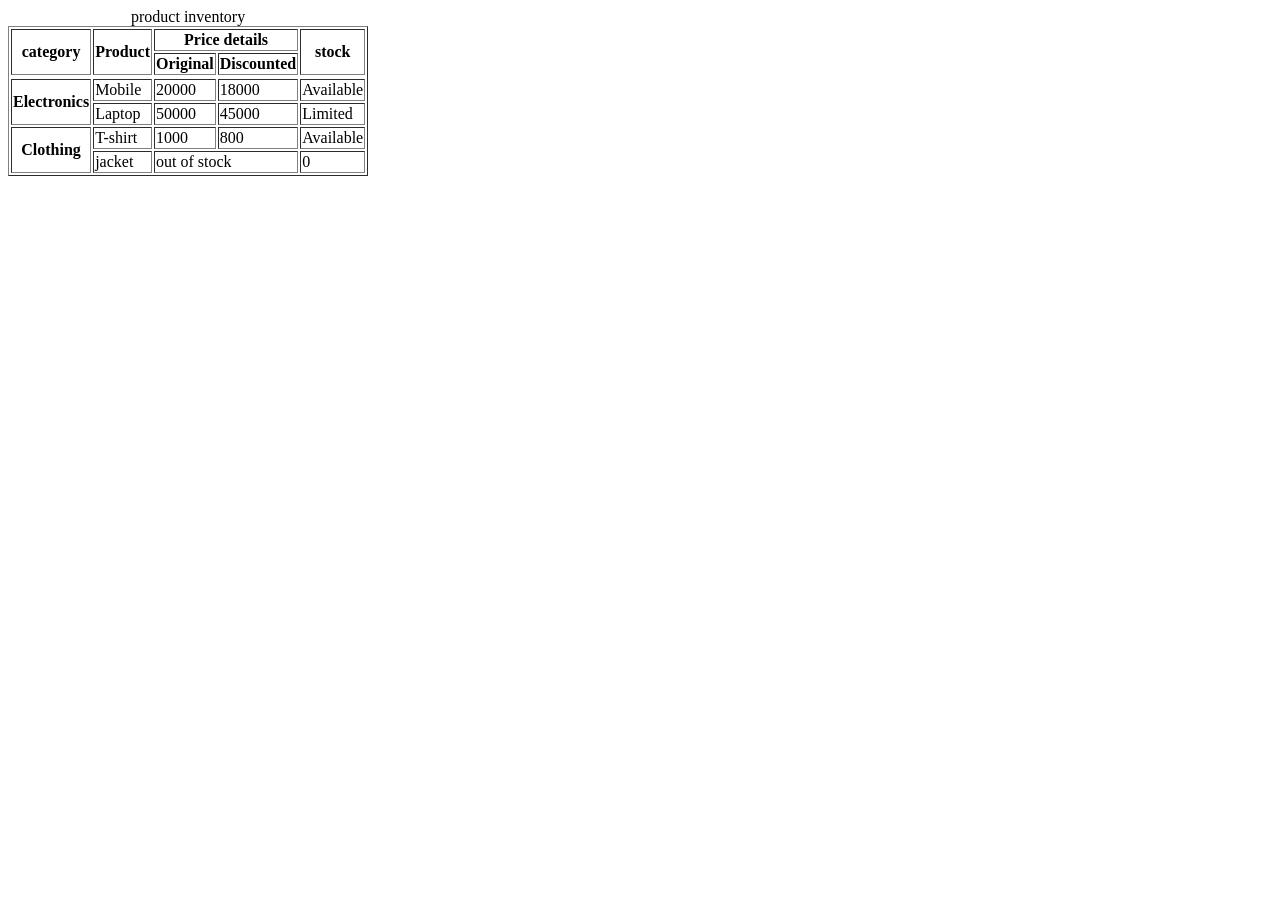
<file: product table.html>
<!DOCTYPE html>
<html>
<head>


</head>
<body>
<table border="1">
<caption> product inventory </caption>

<thead>
<tr> 
<th rowspan="2" scope="col">category</th>
<th rowspan="2" scope="col">Product</th>
<th colspan="2" scope="col">Price details</th>
<th rowspan="2" scope="col">stock</th>
</tr>
<tr>
<th scope="col">Original</th>
<th scope="col">Discounted</th>
<tr>
</thead>
<tbody>
<tr>
<th rowspan="2" scope="row">Electronics</th>
<td>Mobile</td>
<td>20000</td>
<td>18000</td>
<td>Available</td>
</tr>
<td>Laptop</td>
<td>50000</td>
<td>45000</td>
<td>Limited</td>
<tr>
<th rowspan="2" scope="row">Clothing</th>
<td>T-shirt</td>
<td>1000</td>
<td>800</td>
<td>Available</td>
</tr>
<td>jacket</td>
<td colspan="2">out of stock</td>
<td>0</td>



</tbody>
</table>



</body>

</html>
</file>
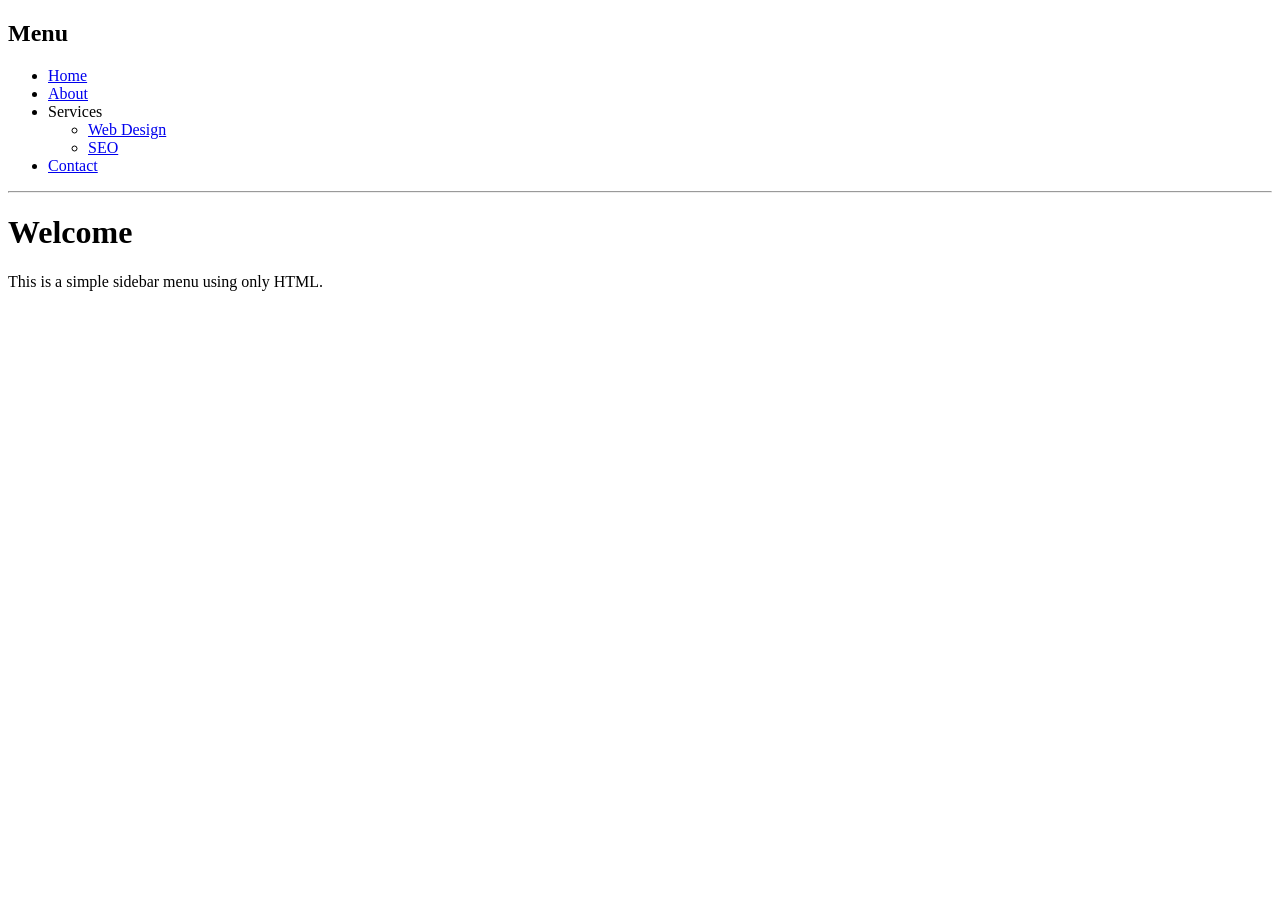
<file: Sidebar menu.html>
<!DOCTYPE html>
<html>
<head>
  <title>Simple Sidebar</title>
</head>

<body>

<!-- Sidebar -->
<nav>
  <h2>Menu</h2>
  
  <ul>
    <li><a href="#">Home</a></li>
    <li><a href="#">About</a></li>
    
    <li>Services
      <ul>
        <li><a href="#">Web Design</a></li>
        <li><a href="#">SEO</a></li>
      </ul>
    </li>
    
    <li><a href="#">Contact</a></li>
  </ul>
</nav>

<hr>

<!-- Main Content -->
<main>
  <h1>Welcome</h1>
  <p>This is a simple sidebar menu using only HTML.</p>
</main>

</body>
</html>
</file>
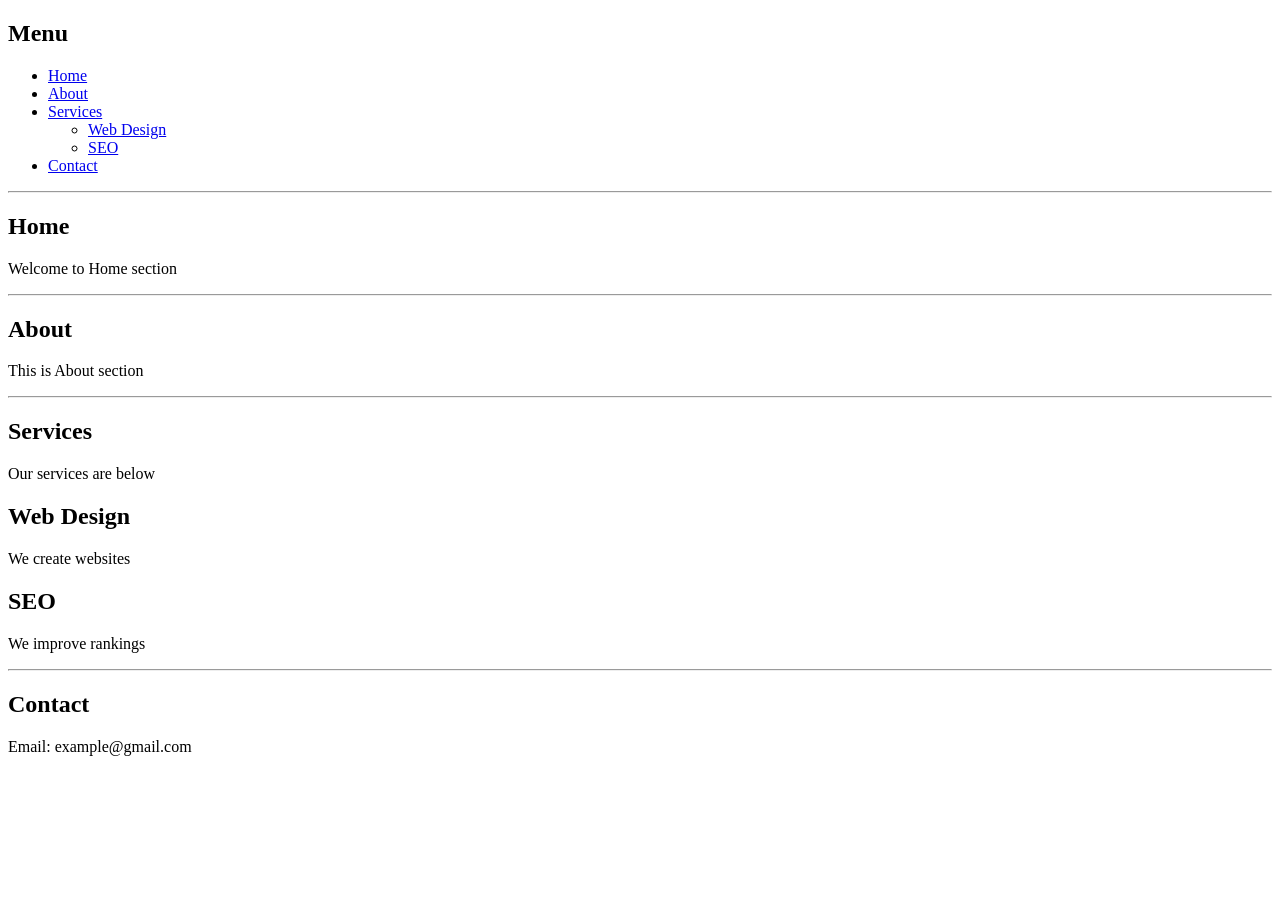
<file: Single page sidebar Menu.html>
<!DOCTYPE html>
<html>
<head>
  <title>Single Page Sidebar</title>
</head>

<body>

<!-- Sidebar -->
<nav>
  <h2>Menu</h2>
  
  <ul>
    <li><a href="#home">Home</a></li>
    <li><a href="#about">About</a></li>
    
    <li>
      <a href="#services">Services</a>
      <ul>
        <li><a href="#web">Web Design</a></li>
        <li><a href="#seo">SEO</a></li>
      </ul>
    </li>
    
    <li><a href="#contact">Contact</a></li>
  </ul>
</nav>

<hr>

<!-- Sections -->
<main>

  <section id="home">
    <h1>Home</h1>
    <p>Welcome to Home section</p>
  </section>

  <hr>

  <section id="about">
    <h1>About</h1>
    <p>This is About section</p>
  </section>

  <hr>

  <section id="services">
    <h1>Services</h1>
    <p>Our services are below</p>
  </section>

  <section id="web">
    <h2>Web Design</h2>
    <p>We create websites</p>
  </section>

  <section id="seo">
    <h2>SEO</h2>
    <p>We improve rankings</p>
  </section>

  <hr>

  <section id="contact">
    <h1>Contact</h1>
    <p>Email: example@gmail.com</p>
  </section>

</main>

</body>
</html>
</file>
